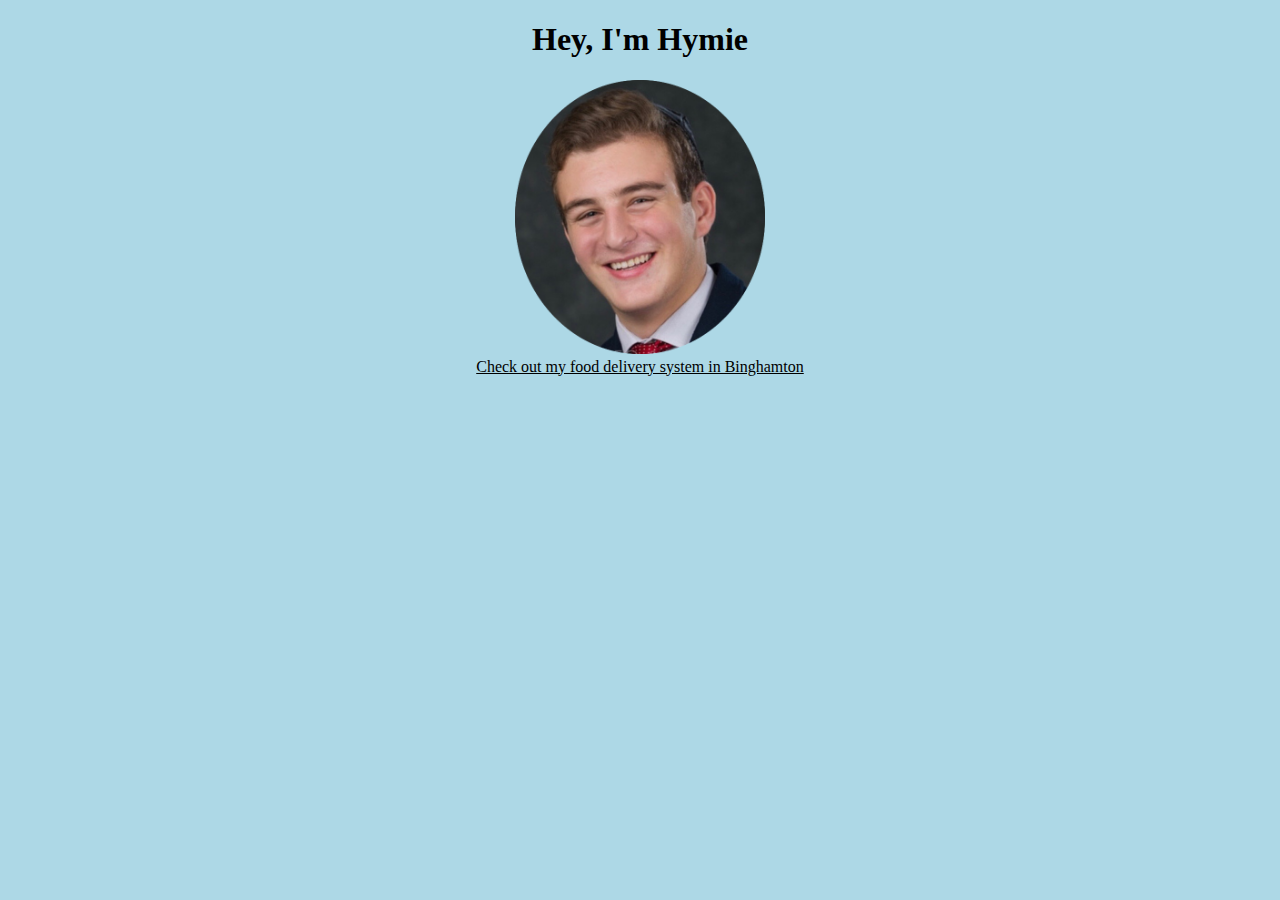
<file: index.html>
<!DOCTYPE html>
<html>
    <head>
        <meta charset="utf-8">
        <link rel="stylesheet" href="styles.css">
        <title>Hymie's site</title>
    </head>
    <body>
        <h1>Hey, I'm Hymie</h1>
        <div class="Container">
            <img src="DopePic.png" alt="">
        </div>
        <div class="Container">
            <a href="DeliveryPage/">Check out my food delivery system in Binghamton</a>
        </div>

    </body>
</html>
</file>
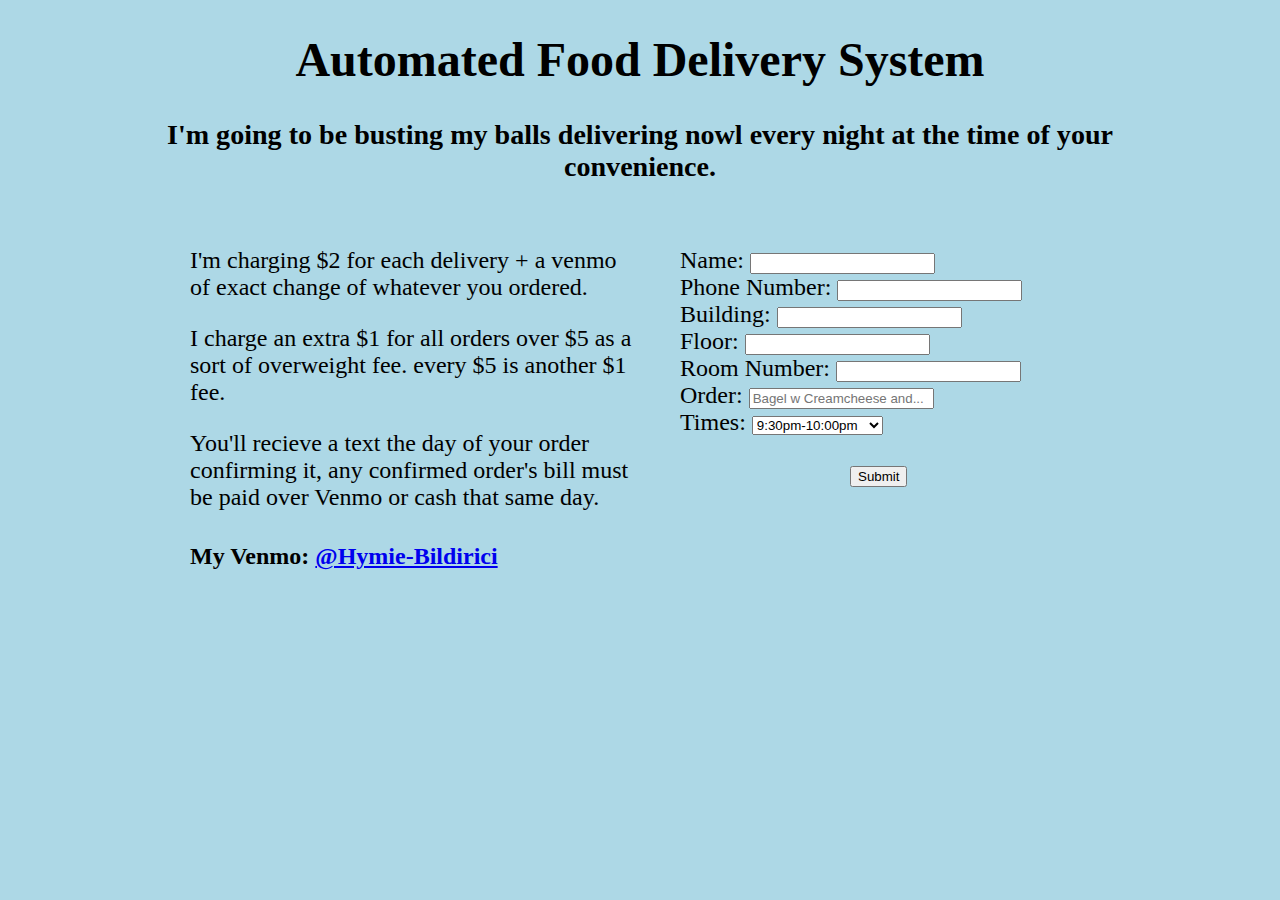
<file: DeliveryPage/index.html>
<!DOCTYPE html>
<html>
    <head>
        <meta charset="utf-8">
        <title>Food Delivery Sign Up</title>
        <link rel="stylesheet" href="styles.css">
        <script src="https://ajax.googleapis.com/ajax/libs/jquery/3.2.1/jquery.min.js"></script>
        <script src="app.js" charset="utf-8"></script>
    </head>
    <body>
        <div class="Container">
            <h1 class="Center">Automated Food Delivery System</h1>
            <h3 class="Center">I'm going to be busting my balls delivering nowl every night at the time of your convenience.</h3>
            <div id="innerContainer">
                <div class="fiftyp">
                    <p>I'm charging $2 for each delivery + a venmo of exact change of whatever you ordered.</p>
                    <p>I charge an extra $1 for all orders over $5 as a sort of overweight fee. every $5 is another $1 fee.</p>
                    <p>You'll recieve a text the day of your order confirming it, any confirmed order's bill must be paid over Venmo or cash that same day.</p>
                    <h4>My Venmo: <a href="https://venmo.com/hymie-bildirici">@Hymie-Bildirici</a></h4>
                </div>
                <div class="fiftyp">
                    <ul id="form">
                        <li>
                            <label for="name">Name: </label>
                            <input class="formFields" type="text" name="" value="" id="name">
                        </li>
                        <li>
                            <label for="phone">Phone Number: </label>
                            <input class="formFields" type="number" name="" value="" id="phone">
                        </li>
                        <li>
                            <label for="building">Building: </label>
                            <input class="formFields" type="text" name="" value="" id="building">
                        </li>
                        <li>
                            <label for="floor">Floor: </label>
                            <input class="formFields" type="number" name="" value="" id="floor">
                        </li>
                        <li>
                            <label for="room">Room Number: </label>
                            <input class="formFields" type="number" name="" value="" id="room">
                        </li>
                        <li>
                            <label for="order">Order: </label>
                            <input class="formFields" type="text" name="" value="" placeholder="Bagel w Creamcheese and..." id="order">
                        </li>
                        <li>
                            <label for="times">Times: </label>
                            <select class="" name="" id="times">
                                <option value="9:30-10:00">9:30pm-10:00pm</option>
                                <option value="10:00pm-10:30pm">10:00pm-10:30pm</option>
                                <option value="10:30pm-11:00pm">10:30pm-11:00pm</option>
                                <option value="11:00pm-11:30pm">11:00pm-11:30pm</option>
                                <option value="11:30pm-12:00am">11:30pm-12:00am</option>
                                <option value="12:00am-12:30am">12:00am-12:30am</option>
                                <option value="12:30am-1:00am">12:30am-1:00am</option>
                            </select>
                        </li>
                    </ul>
                    <div id="button-container">
                        <button type="submit" name="button" onclick="submitInfo();">Submit</button>
                    </div>
                </div>
            </div>
        </div>
    </body>

</html>
</file>
<file: styles.css>
body {
    font-family: American Typewriter;
    background-color: lightblue;
    margin: 0;
}
img {
    width: 250px;
}
h1, a {
    text-align: center;
}

a {
    margin-top: 50px;
    color: black
}

.Container {
    width: 100%;
    text-align: center;
}
</file>
<file: DeliveryPage/styles.css>
body {
    background-color: lightblue;
    font-family: American Typewriter;
    font-size: 24px;
}

.Center {
    width: 100%;
    text-align: center;
}

.Container {
    width: 100%;
    max-width: 1000px;
    margin: 0 auto;
}

.fiftyp {
    width: 50%;
    float: left;
}

#button-container {
    width: 30px;
    margin: 0 auto;
    margin-bottom: 50px;
}

#innerContainer {
    margin: 40px auto;
    width: 90%;
}
#form {
    list-style: none;
}
@media only screen and (max-width: 850px) {
    .fiftyp {
        width: 100%;
    }
}
</file>
